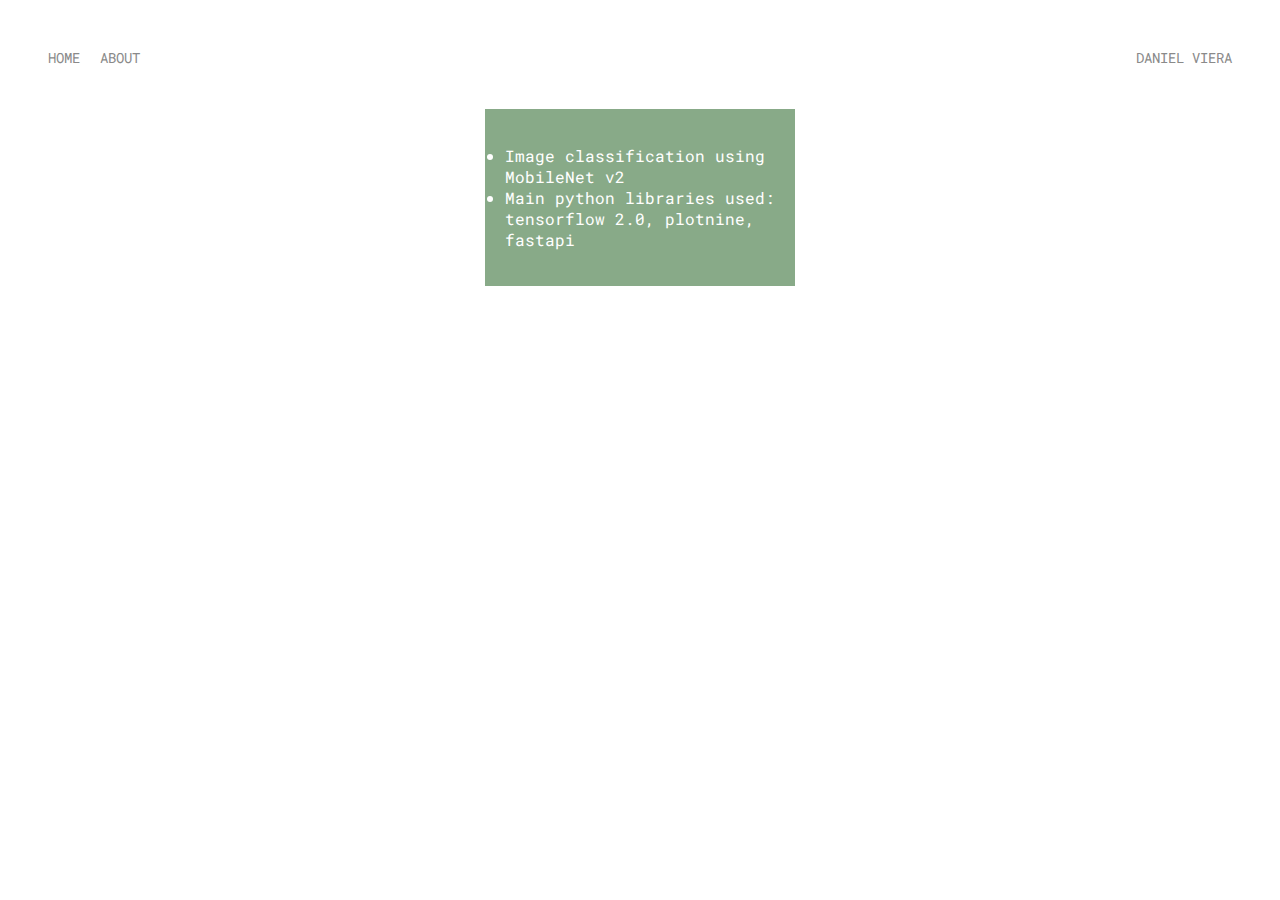
<file: templates/about.html>
<!DOCTYPE html>
<html lang="en">
<head>
    <meta charset="UTF-8">
    <meta name="viewport" content="width=device-width, initial-scale=1.0">
    <link rel="stylesheet" href="/static/css/styles.css">
    <script src="https://code.jquery.com/jquery-3.5.1.min.js"></script>
    <script src="/static/js/app.js"></script>
    <link href="https://fonts.googleapis.com/css2?family=Roboto+Mono&display=swap" rel="stylesheet">

    <title>FastAPI</title>
</head>

<body>
    <div class="container">
        <div class="navbar">

            <div class="navbar-left">
                <div class="navbar-item">
                    <a href="/" id="home"> Home</a>
                </div>
                <div class="navbar-item">
                    <a href="/about.html" id="about"> About</a>
                </div>
            </div>

            <div class="navbar-right">
                <div class="brand">
                    <div>DANIEL VIERA</div>
                </div>
            </div>

        </div>

        <div class="form-wrapper">
            
            <div class="center">
                
                <div class="form-input">
                    <p>
                        <li style="color: #fff;"> Image classification using MobileNet v2</li>
                        <li style="color: #fff;"> Main python libraries used: tensorflow 2.0, plotnine, fastapi
                    </p> 
                </div>

            </div>

            
        </div>


    
    </div>



        <script>
            let base64Image;
            $("#image").change(function() {
                $('#btn_predict').show();
                let reader = new FileReader();
                reader.onload = function(e) {
                    let dataURL = reader.result;
                    $(".selected-image").attr("src", dataURL);
                    $(".selected-image").css("display","block")
                    base64Image = dataURL.replace("data:image/*;base64,","")
                    
                }
                reader.readAsDataURL($("#image")[0].files[0]);
            });
        </script>


</body>
</html>
</file>
<file: static/css/styles.css>
.center {
    height:100%;
    display:flex;
    align-items:center;
    justify-content: center;
    flex-direction: column;
  }

 /* ------------------- NAVBAR ------------------- */

.navbar {
    display: flex;
    justify-content: space-between;
    padding: 38px;
}

.navbar-left {
    display: flex;
}

.navbar > .navbar-left > div {
    margin-right: 20px;
    font-size: 0.9em;
    text-transform: uppercase;
}

.navbar-item {
    height: 22px;
    border-bottom: 1px solid transparent;
    transition: border-bottom 0.5s;
}

.navbar-item a {
    color: #8a8a8a;
    text-decoration: none;
    transition: color 0.5s;
    font-family: 'Roboto Mono', monospace;
}

.navbar-item:hover {
    border-bottom: 1px solid #88aa88;
}

.navbar-item a:hover {
    color: #88aa88;
}

.navbar-right{
    color: #8a8a8a;
    font-family: 'Roboto Mono', monospace;
    font-size: 0.9em;
}

/* ------------------- END NAVBAR ------------------- */


/* ------------------- PREDICT BUTTON ------------------- */


button {
    font-family: 'Roboto Mono', monospace;
    border: 1px solid transparent;
    font-size: 0.9em;
    background-color: #8a8a8a;
    color: #fff;
    outline: none;
    width: 100%;
    height:50px;
    line-height:50px;
    text-align:center;
    text-transform:Uppercase;
    font-weight:600;
    cursor:pointer;
}


button:hover{
    background-color: #88aa88;
}


button:focus {
    background-color: #88aa88;
  }

/* ------------------- END PREDICT BUTTON ------------------- */

/* ------------------- DEFAULT SELECT PICTURE ------------------- */

input {
    font-family: 'Roboto Mono', monospace;
    padding-bottom: 10px;
    padding-top: 10px;
    font-size: 0.9em;
    border-radius: 0em;
    visibility: hidden;
    margin-top: 20px;  
}

/* ------------------- END DEFAULT SELECT PICTURE ------------------- */



/*
::-webkit-file-upload-button {
    background: #8a8a8a;
    color: #fff;
    border: none;
    padding: 10px;
    outline: none;
    
  }


  ::-webkit-file-upload-button:hover {
    background-color: #88aa88;
    border: none;
  }
*/


/* ------------------- NEW BUTTON TO UPLOAD FILE ------------------- */


.btn:hover{
    background-color: #88aa88;
    outline: none;
    border: none;
}

/* ------------------- END NEW BUTTON TO UPLOAD FILE ------------------- */



.form-input {
    width:270px;
    padding:20px;
    background: #88aa88;
    border:2px #555;
    color: #fff;
  }

  .form-input input {
    display:none;
  }

  .form-input img {
    width:100%;
    display:none;
    margin-top:10px;
  }


body {
    font-family: 'Roboto Mono', monospace;
    height: 100%;
    margin: 10px;
}

#warning {
    padding-top: 10px;
    display: flex;
    align-items:center;
    justify-content:center;
    color: red;
}

#span-warning {
    display: inline-block;
    justify-content:center;

}

.form-input form {
    height:100%;
    display:flex;
    align-items:center;
    justify-content: space-between;
    flex-direction: column;
}

.form-input label {
    width: 100%;
    height:50px;
    line-height:50px;
    text-align:center;
    background:#8a8a8a;
    color:#fff;
    font-size: 0.9em;
    font-family: 'Roboto Mono', monospace;
    text-transform:Uppercase;
    font-weight:600;
    cursor:pointer;
  }
</file>
